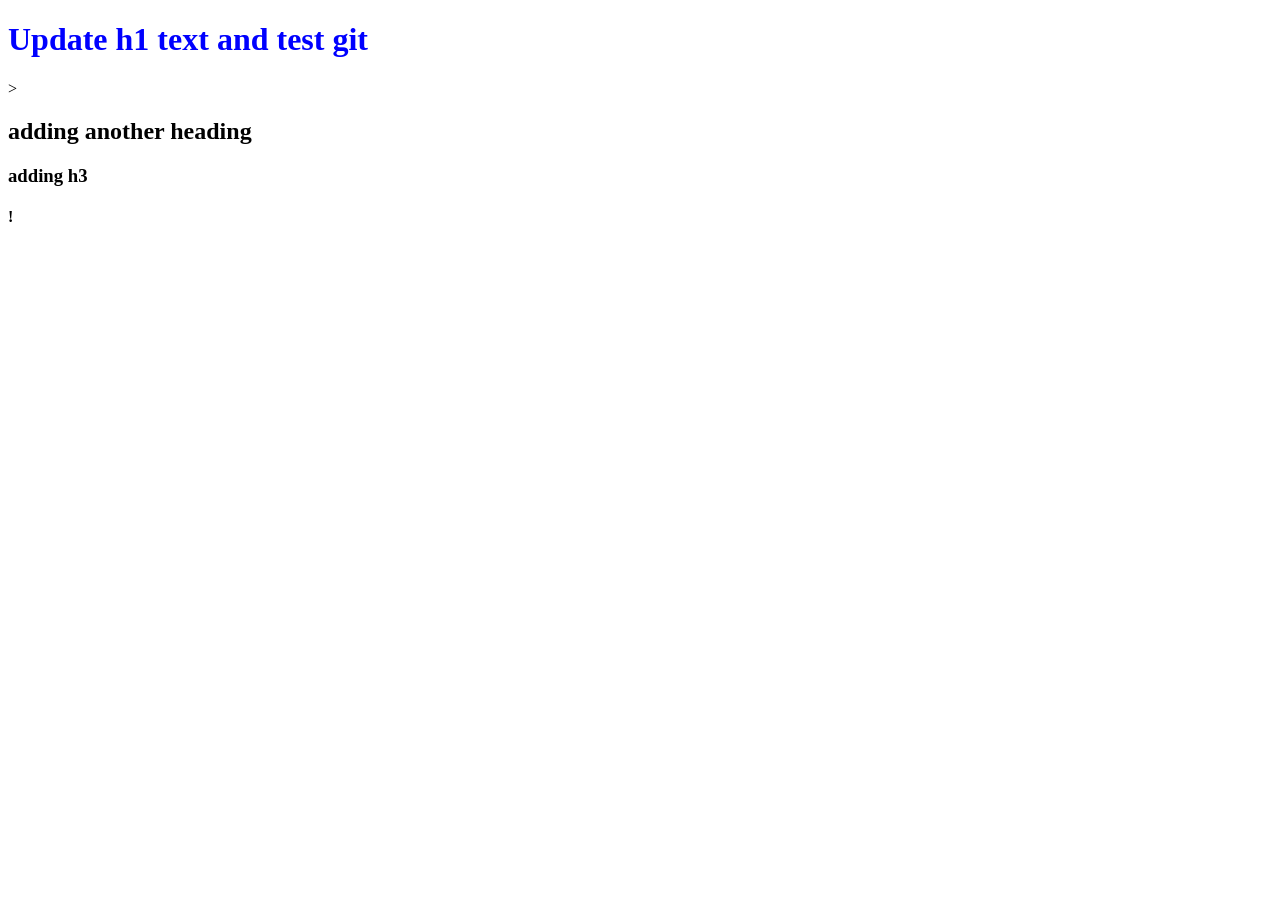
<file: hello.html>
<!DOCTYPE html>
<html lang="en">
<head>
 
    <title>Hello git!</title>
</head>
<body>

    <h1 style="color:blue;" >Update h1 text and test git</h1>
>
    <h2>adding another heading</h2>
    <h3> adding h3</h3>
    <h4>!</h4>
    
</body>
</html>
</file>
